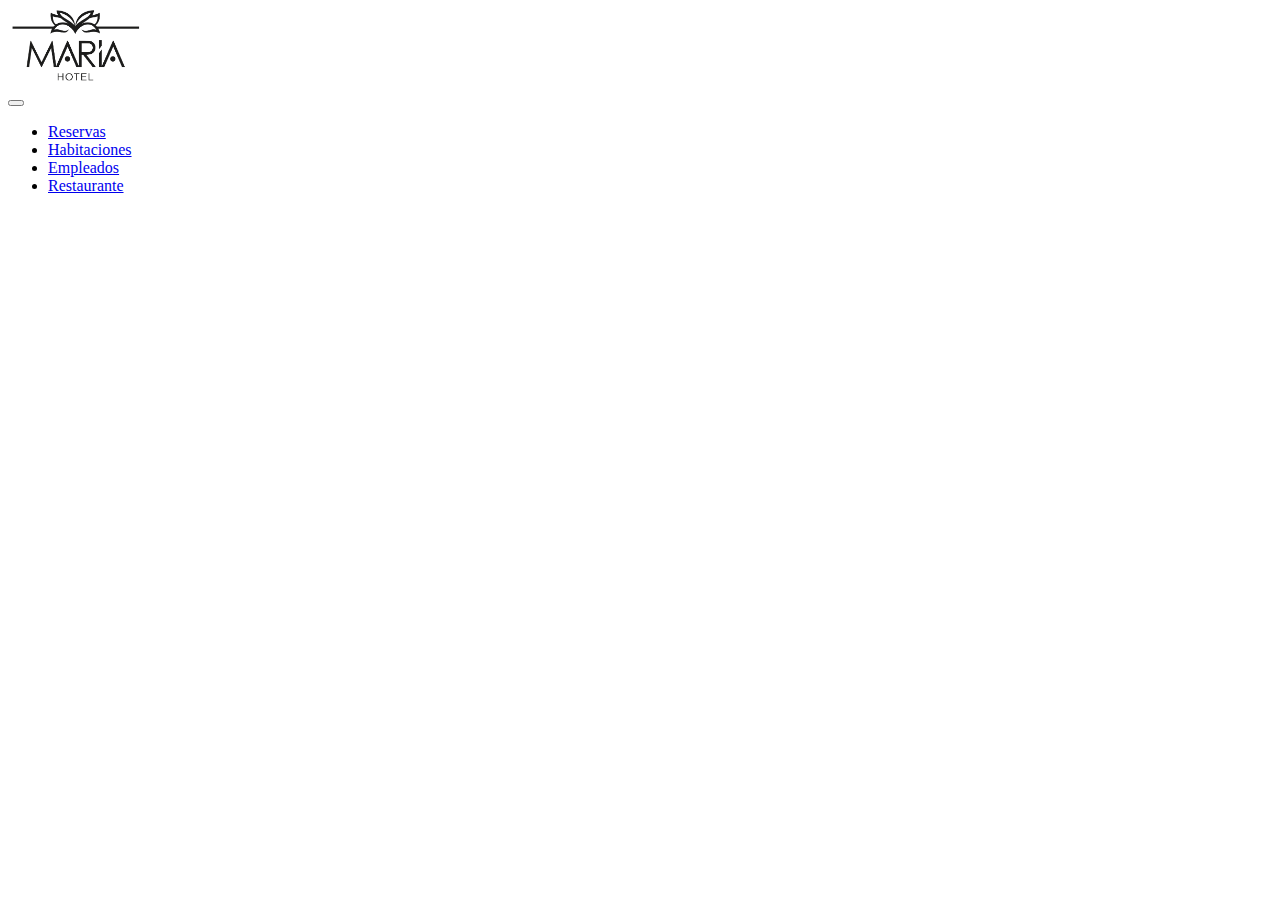
<file: index.html>
<!DOCTYPE html>
<html lang="es">

<head>
  <meta charset="UTF-8">
  <meta http-equiv="X-UA-Compatible" content="IE=edge">
  <meta name="viewport" content="width=device-width, initial-scale=1.0">
  <link href="./img/favicon.png" rel="icon">
  <title>Hotel María</title>

  <!-- BOOSTRAP -->

  <link href="https://cdn.jsdelivr.net/npm/bootstrap@5.3.0-alpha3/dist/css/bootstrap.min.css" rel="stylesheet"
    integrity="sha384-KK94CHFLLe+nY2dmCWGMq91rCGa5gtU4mk92HdvYe+M/SXH301p5ILy+dN9+nJOZ" crossorigin="anonymous">
  <script src="https://cdn.jsdelivr.net/npm/bootstrap@5.3.0-alpha3/dist/js/bootstrap.bundle.min.js"
    integrity="sha384-ENjdO4Dr2bkBIFxQpeoTz1HIcje39Wm4jDKdf19U8gI4ddQ3GYNS7NTKfAdVQSZe"
    crossorigin="anonymous"></script>


  <!-- MI CSS -->
  <link rel="stylesheet" href="./css/index.css">
</head>

<body>

  <div class="container-fluid">
    <!-- <a href="./html/login.html">Login</a> -->
    <!-- CABECERA -->
    <nav class="navbar bg-body-tertiary">
      <div class="container-fluid">
        <a class="navbar-brand" href="./index.html">
          <img src="./img/logoCabecera.png" alt="logo" class="d-inline-block align-text-top">
        </a>
      </div>
    </nav>
    <!-- FIN CABECERA -->
    <!-- BARRA NAVEGACION -->
    <nav class="navbar navbar-expand-lg bg-body-tertiary">
      <div class="container-fluid">
        <a class="navbar-brand" href="#" style="display: none;">Navbar</a>
        <button class="navbar-toggler" type="button" data-bs-toggle="collapse" data-bs-target="#navbarNav"
          aria-controls="navbarNav" aria-expanded="false" aria-label="Toggle navigation">
          <span class="navbar-toggler-icon"></span>
        </button>
        <div class="collapse navbar-collapse" id="navbarNav">
          <ul class="navbar-nav">
            <li class="nav-item">
              <a class="nav-link enlace-cabecera" aria-current="page" href="#" id="enlaceReservas">Reservas</a>
            </li>
            <li class="nav-item">
              <a class="nav-link enlace-cabecera" href="#" id="enlaceHabitaciones">Habitaciones</a>
            </li>
            <li class="nav-item">
              <a class="nav-link enlace-cabecera" href="#" id="enlaceEmpleados">Empleados</a>
            </li>
            <li class="nav-item">
              <a class="nav-link enlace-cabecera" href="#" id="enlaceRestaurente">Restaurante</a>
            </li>
          </ul>
        </div>
      </div>
    </nav>
    <!-- FIN BARRA NAVEGACION -->

    <div class="container-fluid" style="display: none;" data-referenciaEnlace="enlaceReservas"> <!-- SECCIÓN RESERVAS-->
      <div class="row mt-4">
        <div class="col-3">
          <select name="planta" id="planta" class="form-select">
            <option value="0" selected>Seleccione una planta</option>
            <option value="1">Primera planta</option>
            <option value="2">Segunda planta</option>
            <option value="3">Tercera planta </option>
            <option value="4">Cuarta planta</option>
            <option value="5">Quinta planta</option>
          </select>
        </div>
      </div>

      <div class="row">
        <div class="col-4">

        </div>
        <div class="col-4">

        </div>
      </div>

    </div> <!-- FIN SECCIÓN RESERVAS-->



    <div class="container-fluid" style="display: none;" data-referenciaEnlace="enlaceHabitaciones">
      <h1>HABITACIONES</h1>
    </div>





    <div class="container-fluid" style="display: none;" data-referenciaEnlace="enlaceEmpleados">
      <h1>EMPLEADOS</h1>
    </div>



    <div class="container-fluid" style="display: none;" data-referenciaEnlace="enlaceRestaurente">
      <h1>Restaurante</h1>
    </div>













  </div><!-- FIN CONTAINER -->
  <script src="./js/functions.js"></script>
  <script src="./js/index.js"></script>
</body>

</html>
</file>
<file: css/index.css>
/*LOGO*/

img[alt=logo]{
    width: 15vh;

}
</file>
